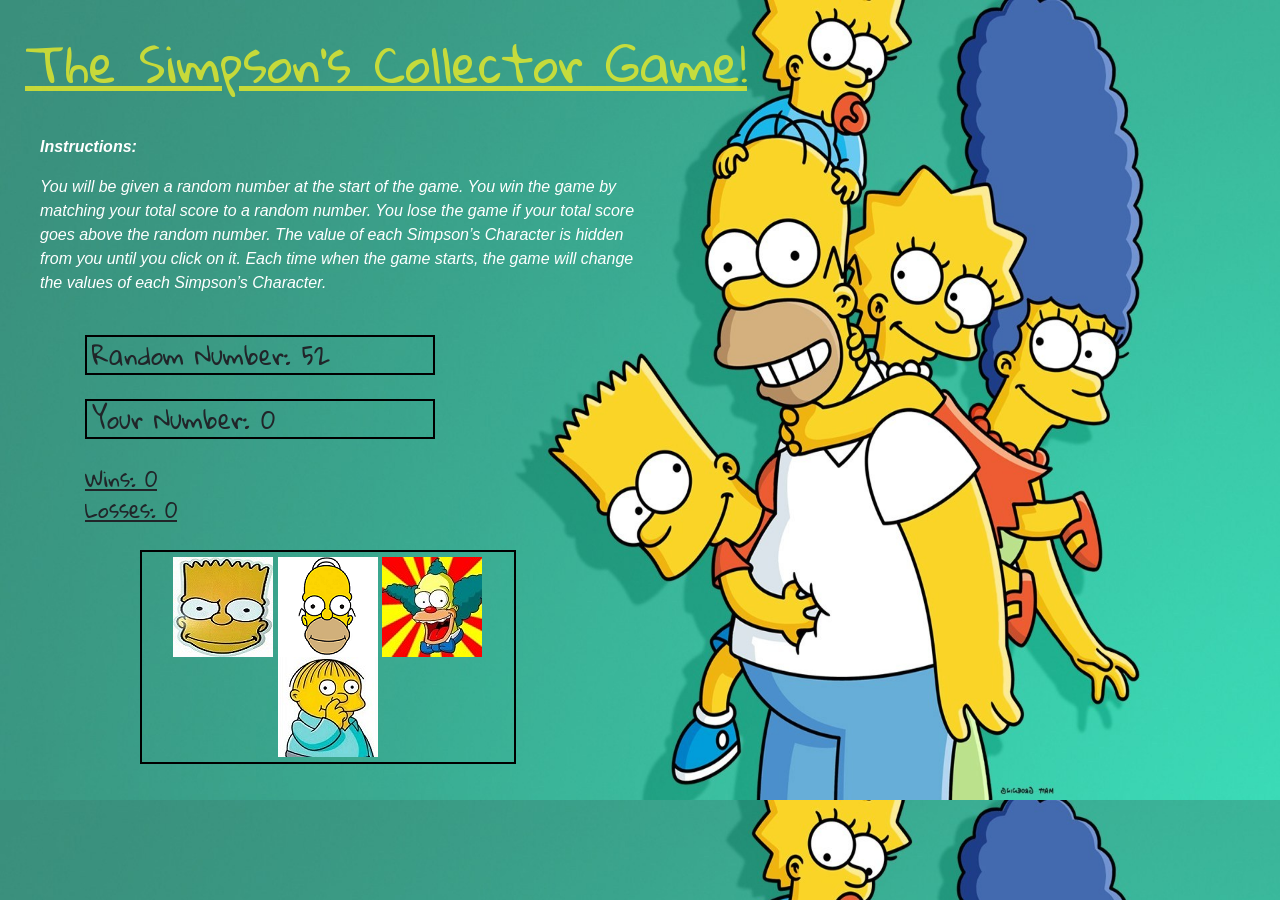
<file: index.html>
<!DOCTYPE html>
<html>
<head>
    <meta charset="utf-8">
    <meta http-equiv="X-UA-Compatible" content="IE=edge">
    <title>The Simpson's Collectors Game</title>
    <meta name="viewport" content="width=device-width, initial-scale=1">
    <link rel="stylesheet" type="text/css" media="screen" href="assets/style.css">
    <link href="https://fonts.googleapis.com/css?family=Gloria+Hallelujah" rel="stylesheet">
    <link rel="stylesheet" href="https://stackpath.bootstrapcdn.com/bootstrap/4.2.1/css/bootstrap.min.css" integrity="sha384-GJzZqFGwb1QTTN6wy59ffF1BuGJpLSa9DkKMp0DgiMDm4iYMj70gZWKYbI706tWS" crossorigin="anonymous">

</head>
<body>
    <header class= gameHeader>
        The Simpson's Collector Game!
    </header>
    <div class = "col-md-6" id="instructions">
        <p>
            <strong>Instructions:</strong> 
        </p>
        <p>
            You will be given a random number at the start of the game. You win the game by matching your total score to a random number. You lose the game if your total score goes above the random number. The value of each Simpson’s Character is hidden from you until you click on it. Each time when the game starts, the game will change the values of each Simpson’s Character.
        </p>
    </div>
    <br>
    <div class = "container">
        <div class = "row">
            <div class="col-md-4">
                <div id="randomCompNumber"></div>
            </div> 
            <div class="col-md-8"></div>
        </div>
        <br>
        <div class = "row">
            <div class="col-md-4">
                <div id="your-number">Your Number: 0</div>
                
            </div> 
            <div class="col-md-8"></div>
        </div>
        <br>
        <div class = "row">
            <div class="col-md-2">
                <div id="wins">Wins: 0</div>
            </div> 
            <div class="col-md-10"></div>
        </div>
        <div class = "row">
            <div class="col-md-2">
                <div id="losses">Losses: 0</div>
                </div>
            </div> 
            <div class="col-md-10"></div>
        </div>
        <br>
        <div class = "row">
            <div class="col-md-5">
                <div class="simpsonPics">   
                    <span class = simpsonPlaceholder id = "simp1">
                        <img src="assets/images/Bart1.jpg" alt="">
                    </span>
                    <span class = simpsonPlaceholder id = "simp2">
                        <img src="assets/images/Homer2.png" alt="">
                    </span>
                    <span class = simpsonPlaceholder id = "simp3">
                        <img src="assets/images/Krusty3.jpg" alt="">
                    </span>
                    <span class = simpsonPlaceholder id = "simp4">
                        <img src="assets/images/Ralph4.jpeg" alt="">
                    </span>
                </div>
            </div> 
            <div class="col-md-7"></div>
        </div>
        
    </div>
        
       
        

    
    <script src="https://code.jquery.com/jquery-3.3.1.slim.min.js"></script>
    <script src="assets/simpsons.js"></script>
    <footer>
         
    </footer>
</body>
</html>
</file>
<file: assets/style.css>
body {
    
    width: 100%;
    height: 800px;
    background-size: 100% 100%;
    background-image: url(../assets/images/simpsons-background.jpg)
}

.gameHeader {
    padding: 25px 25px 25px 25px;
    color: rgba(236, 236, 39, 0.788); 
    font-family: 'Gloria Hallelujah', cursive;
    font-size: 50px;
    text-decoration: underline;

 }

#instructions {
    color: white;
    font-family: 'Montserrat', sans-serif;
    padding: 10px 5px 0px 20px;
    margin-left: 20px;
    font-style: italic;        
}

 #randomCompNumber {
     border: solid 2px black;
     font-size: 1.5rem;
     font-family: 'Gloria Hallelujah', cursive;
     padding-left: 5px;
 }

 #your-number {
    border: solid 2px black;
    font-size: 1.5rem;
    font-family: 'Gloria Hallelujah', cursive;
    padding-left: 5px;
 }

 #wins {
    font-size: 1.3rem;
    font-family: 'Gloria Hallelujah', cursive;
    text-decoration: underline;
 }

 #losses {
    font-size: 1.3rem;
    font-family: 'Gloria Hallelujah', cursive;
    text-decoration: underline;
 }
 .simpsonPics {
    border: solid 2px black;
    margin-left: 140px;
    padding: 5px;
    text-align: center;
 }

 footer {

 }
</file>
